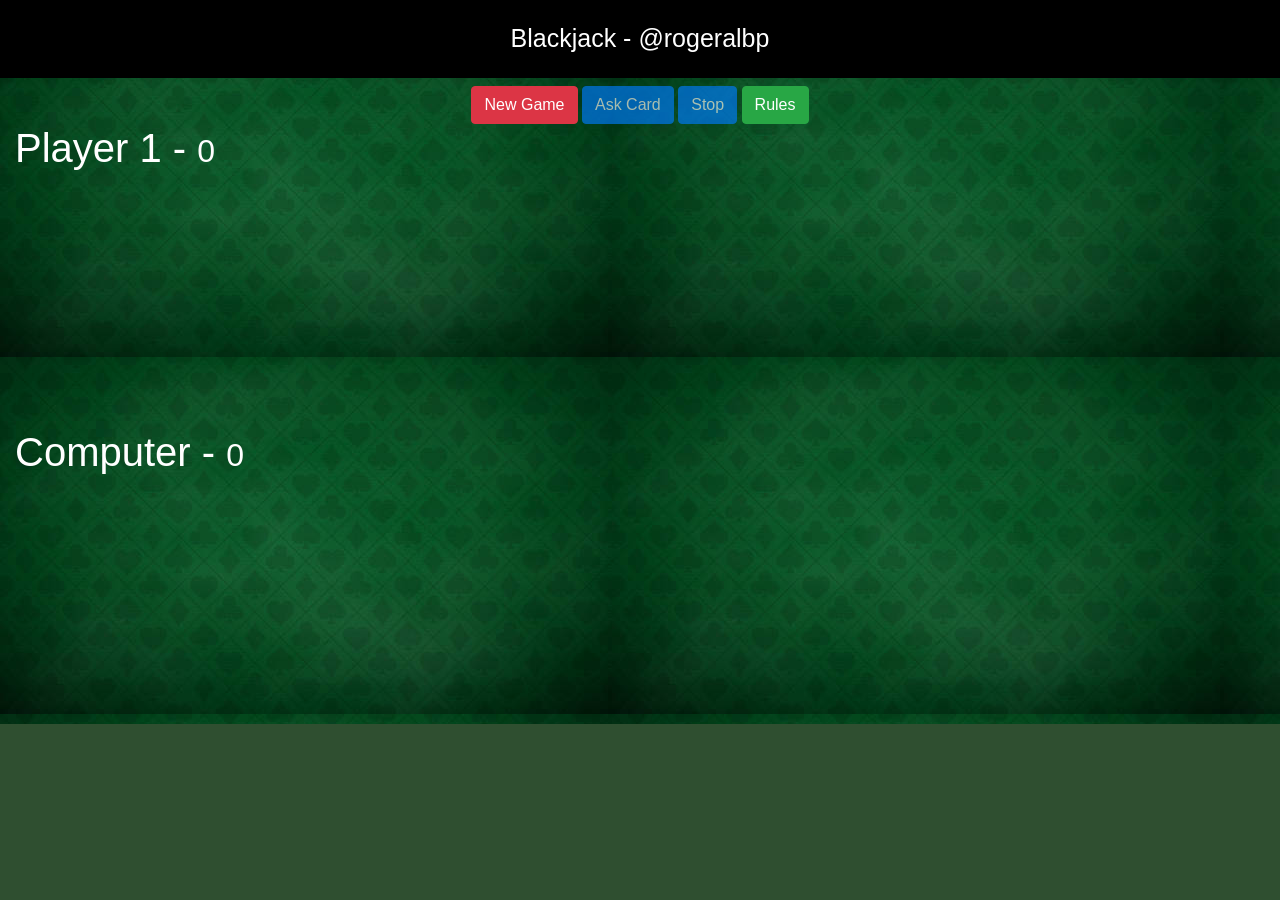
<file: index.html>
<!DOCTYPE html>
<html lang="es">
<head>
    <meta charset="UTF-8">
    <meta name="viewport" content="width=device-width, initial-scale=1.0">
    <meta http-equiv="X-UA-Compatible" content="ie=edge">
    <title>Blackjack - @rogeralbp</title>

    <!-- añadiendo referencia bootstrap -->
    <link rel="stylesheet" href="https://stackpath.bootstrapcdn.com/bootstrap/4.4.1/css/bootstrap.min.css" integrity="sha384-Vkoo8x4CGsO3+Hhxv8T/Q5PaXtkKtu6ug5TOeNV6gBiFeWPGFN9MuhOf23Q9Ifjh" crossorigin="anonymous">
    <!-- añadiendo archivo CSS propio-->
    <link rel="stylesheet" href="assets/css/styles.css"> 

</head>
<body background="assets/table/21.jpg">
    
    <header class="title">
        Blackjack - @rogeralbp
    </header>
    
    <div class="row mt-2">
        <div id="divButtons" class="col text-center">

            <button id="btnNewGame" class="btn btn-danger">New Game</button>
            <button id="btnGetCard" disabled="disabled" class="btn btn-primary">Ask Card</button>
            <button id="btnStop" disabled="disabled" class="btn btn-primary">Stop</button> 
            <button id="btnRules" class="btn btn-success">Rules</button> 
        </div>
    </div>

    <div class="row container">
        <div class="col">

            <h1>Player 1 - <small>0</small></h1>
            <div id="player-cards" class="divCards">
            </div>

        </div>
    </div>

    <div class="row container mt-2">
        <div class="col">

            <h1>Computer - <small>0</small></h1>
            <div id="computer-cards" class="divCards">
            </div>

        </div>
    </div>

    <script src="assets/js/underscore-min.js"></script>
    <!-- añadiendo archivo JS -->
    <script src="assets/js/game-min.js"></script>

    <!--Importing the module to someone else-->
    <script> 
        console.log(blackjackModule);
    </script>

</body>
</html>
</file>
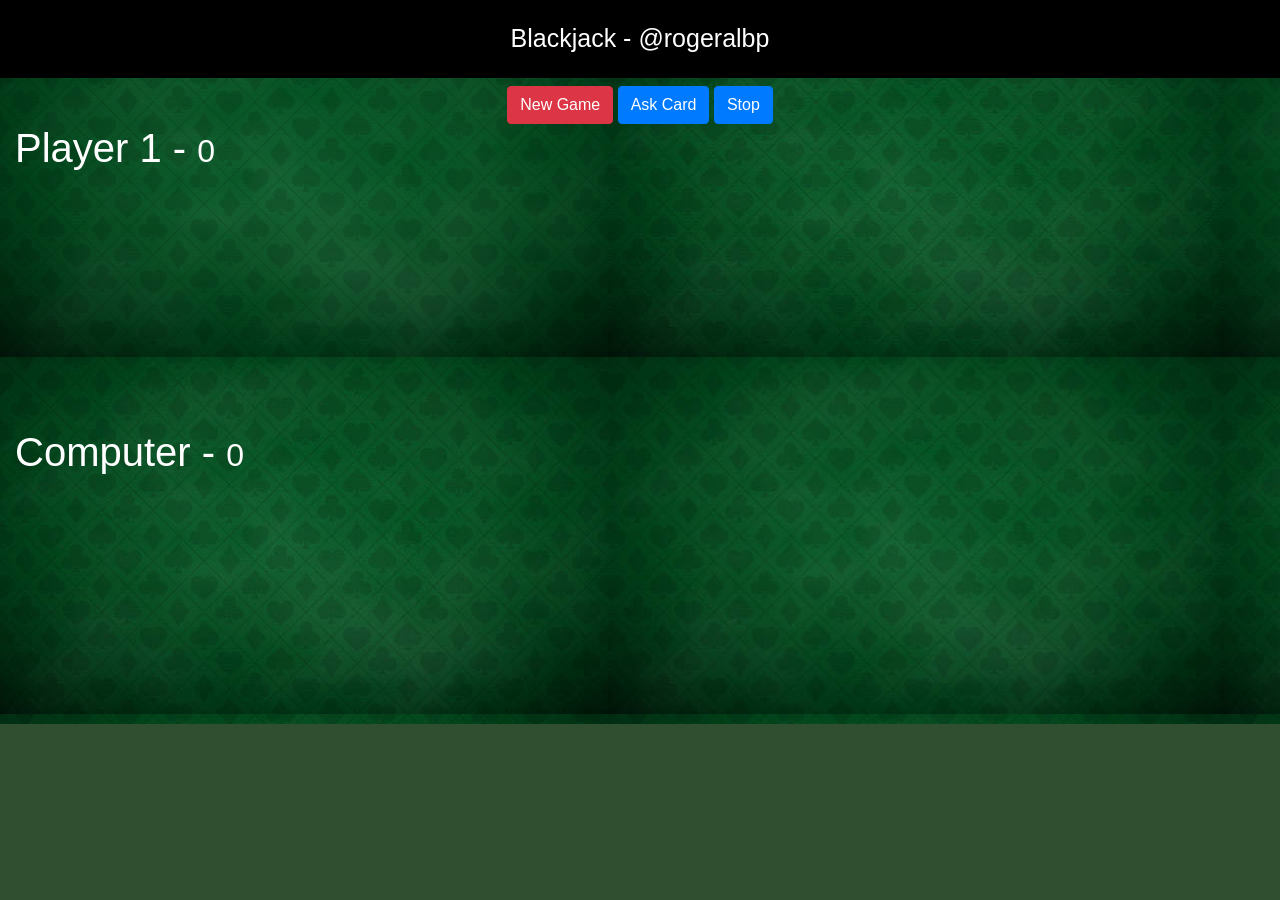
<file: docs/index.html>
<!DOCTYPE html>
<html lang="es">
<head>
    <meta charset="UTF-8">
    <meta name="viewport" content="width=device-width, initial-scale=1.0">
    <meta http-equiv="X-UA-Compatible" content="ie=edge">
    <title>Blackjack - @rogeralbp</title>

    <link rel="stylesheet" href="https://stackpath.bootstrapcdn.com/bootstrap/4.4.1/css/bootstrap.min.css" integrity="sha384-Vkoo8x4CGsO3+Hhxv8T/Q5PaXtkKtu6ug5TOeNV6gBiFeWPGFN9MuhOf23Q9Ifjh" crossorigin="anonymous">
    <link rel="stylesheet" href="assets/css/styles.css"> 

</head>
<body background="assets/table/21.jpg">
    
    <header class="title">
        Blackjack - @rogeralbp
    </header>
    
    <div class="row mt-2">
        <div id="divButtons" class="col text-center">

            <button id="btnNewGame" class="btn btn-danger">New Game</button>
            <button id="btnGetCard" class="btn btn-primary">Ask Card</button>
            <button id="btnStop" class="btn btn-primary">Stop</button> 

        </div>
    </div>

    <div class="row container">
        <div class="col">

            <h1>Player 1 - <small>0</small></h1>
            <div id="player-cards">
            </div>

        </div>
    </div>

    <div class="row container mt-2">
        <div class="col">

            <h1>Computer - <small>0</small></h1>
            <div id="computer-cards">
            </div>

        </div>
    </div>

    <script src="assets/js/underscore-min.js"></script>
    <script src="assets/js/game.js"></script>

</body>
</html>
</file>
<file: assets/css/styles.css>
html, body {
    margin: 0px;
    background-color: #2F4F30;
    color: white;
    max-width: 100%;
    overflow-x: hidden;
}

.title {
    text-align: center;
    background-color: black;
    color: white;
    padding: 20px;
    font-size: 25px;
}

.show-card {
    position: relative;
    width: 150px;
    left: 100px;
    margin-left: -75px;
}

#computer-cards, #player-cards {
    height: 240px;
}
</file>
<file: docs/assets/css/styles.css>
html, body {
    margin: 0px;
    background-color: #2F4F30;
    color: white;
    max-width: 100%;
    overflow-x: hidden;
}

.title {
    text-align: center;
    background-color: black;
    color: white;
    padding: 20px;
    font-size: 25px;
}

.carta {
    position: relative;
    width: 150px;
    left: 100px;
    margin-left: -75px;
}

#computer-cards, #player-cards {
    height: 240px;
}
</file>
